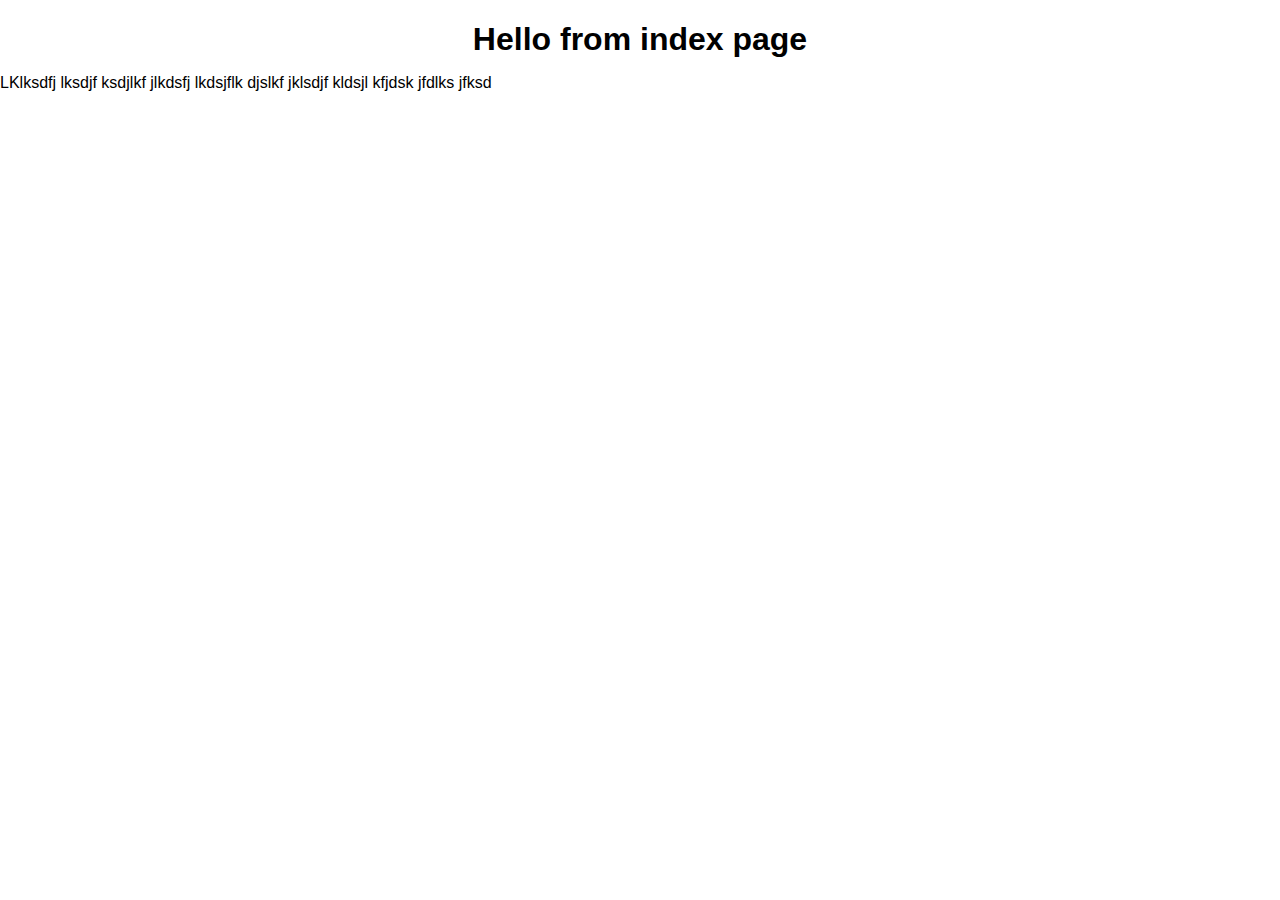
<file: mainpackage/templates/index.html>
<!DOCTYPE html>
<html>
    <head>
        <meta charset="UTF-8">
        <link rel="stylesheet" href="/static/css/style.css">
        <title>Index page</title>
    </head>
    <body>
        <h1>Hello from index page</h1>
        <p>LKlksdfj lksdjf ksdjlkf jlkdsfj lkdsjflk djslkf jklsdjf kldsjl kfjdsk jfdlks jfksd</p>
    </body>
</html>
</file>
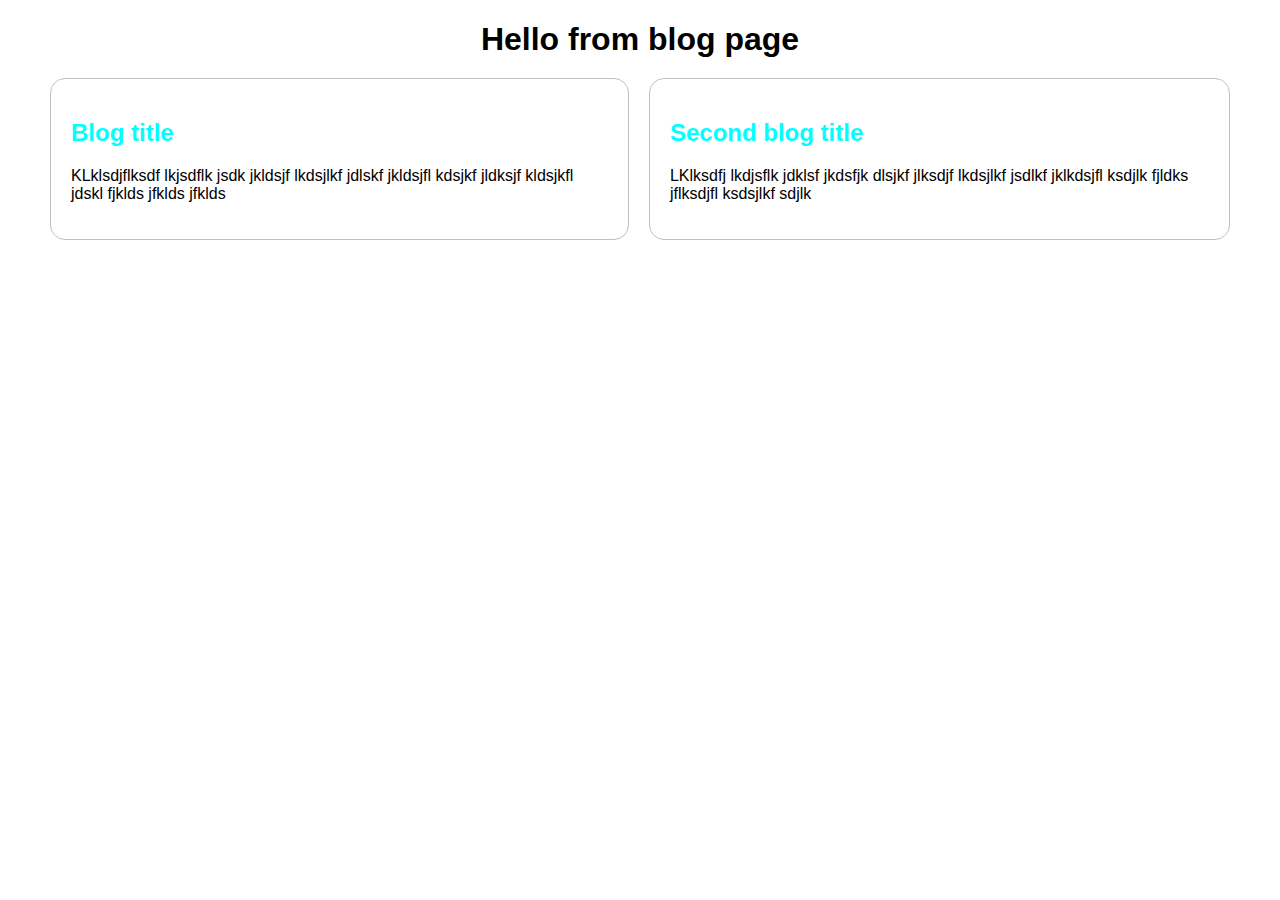
<file: mainpackage/templates/blog.html>
<!DOCTYPE html>
<html>
    <head>
        <meta charset="UTF-8">
        <link rel="stylesheet" href="/static/css/style.css">
        <title>Blog index</title>
    </head>
    <body>
        <h1>Hello from blog page</h1>
        <div class="wrapper">
            <div class="card">
                <h2>Blog title</h2>
                <p>KLklsdjflksdf lkjsdflk jsdk jkldsjf lkdsjlkf jdlskf jkldsjfl kdsjkf jldksjf kldsjkfl jdskl fjklds jfklds jfklds</p>
            </div>
            <div class="card">
                <h2>Second blog title</h2>
                <p>LKlksdfj lkdjsflk jdklsf jkdsfjk dlsjkf jlksdjf lkdsjlkf jsdlkf jklkdsjfl ksdjlk fjldks jflksdjfl ksdsjlkf sdjlk</p>
            </div>
        </div>
    </body>
</html>
</file>
<file: static/css/style.css>
body {
    margin: 0;
    padding: 0;
}

* {
    font-family: sans-serif;
    box-sizing: border-box;
}

h1 {
    width: 100%;
    font-weight: bold;
    margin-bottom: 10px;
    text-align: center;
}

.wrapper {
    width: 100%;
    margin: 0 auto;
    max-width: 1200px;
    display: flex;
    justify-content: flex-start;
    align-items: flex-start;
}

.card {
    padding: 20px;
    border-radius: 15px;
    border: 1px solid silver;
    margin: 10px;
    box-shadow: 0px 0px 5px rgba(255, 255, 255, 0.3);
}

.card h2 {
    color: aqua;
    max-width: 300px;
}
</file>
